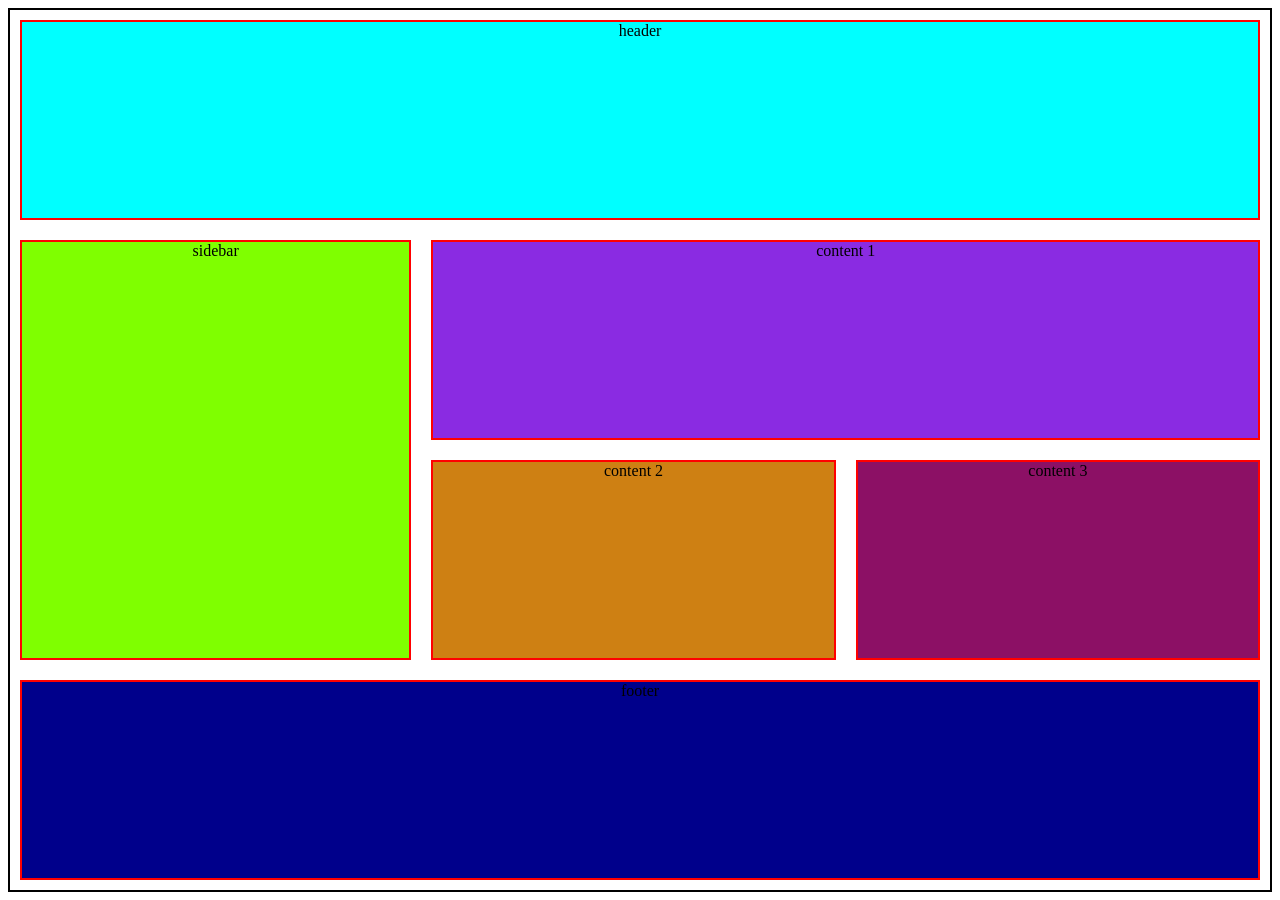
<file: lecture10/index.html>
<!DOCTYPE html>
<html lang="en">
<head>
    <meta charset="UTF-8">
    <meta name="viewport" content="width=device-width, initial-scale=1.0">
    <title>Document</title>
    <link rel="stylesheet" href="style.css">
</head>
<body>
    <div class="grid_demo">
        <div class="item1">header</div>
        <div class="item2">sidebar</div>
        <div class="item3">content 1</div>
        <div class="item4">content 2</div>
        <div class="item5">content 3</div>
        <div class="item6">footer</div>
    </div>
</body>
</html>
</file>
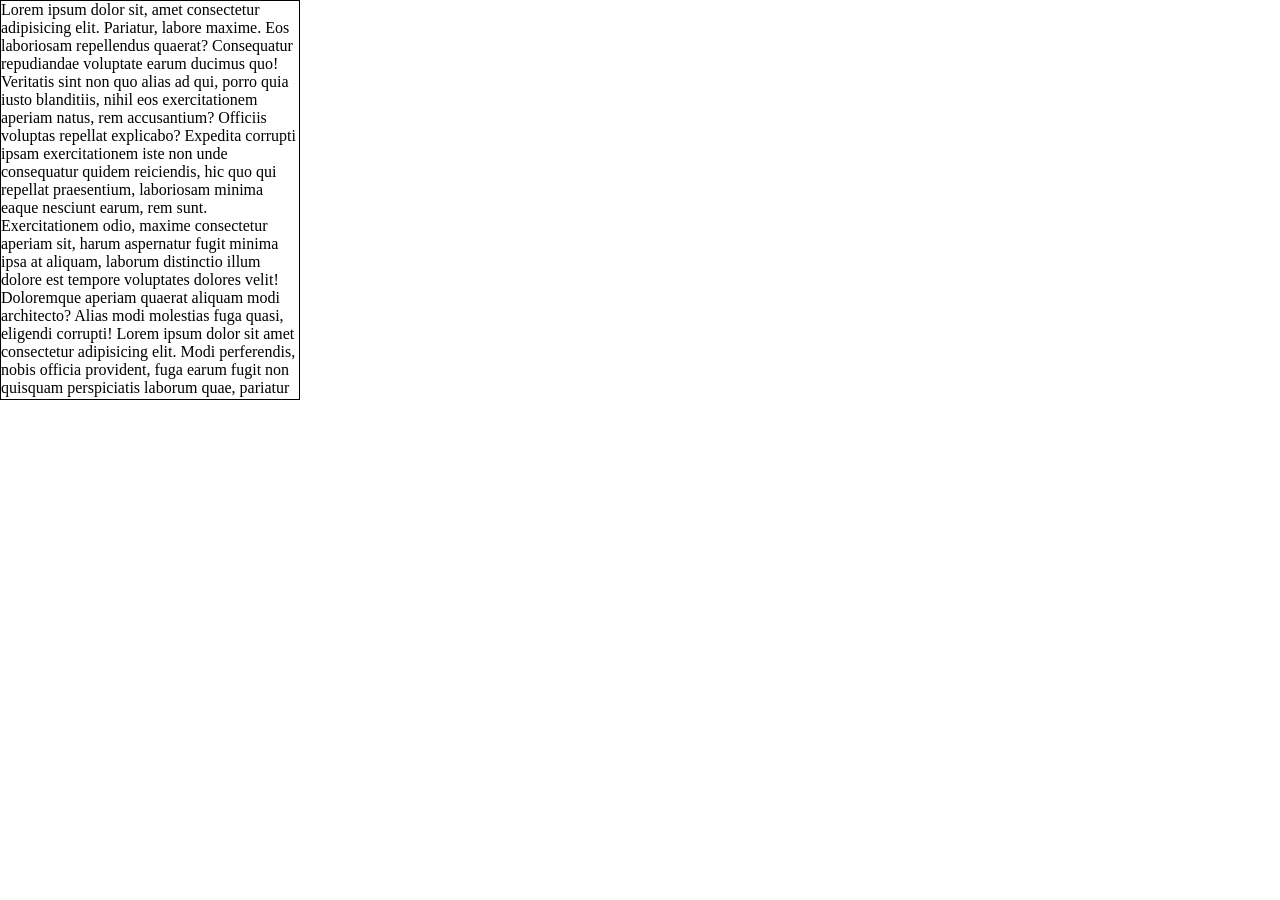
<file: lecture11/index.html>
<!DOCTYPE html>
<html lang="en">
<head>
    <meta charset="UTF-8">
    <meta name="viewport" content="width=device-width, initial-scale=1.0">
    <title>Document</title>
    <link rel="stylesheet" href="style.css">
</head>
<body>
    
    <!-- overflow property  -->

    <div class="overflow">
        Lorem ipsum dolor sit, amet consectetur adipisicing elit. Pariatur, labore maxime. Eos laboriosam repellendus quaerat? Consequatur repudiandae voluptate earum ducimus quo! Veritatis sint non quo alias ad qui, porro quia iusto blanditiis, nihil eos exercitationem aperiam natus, rem accusantium? Officiis voluptas repellat explicabo? Expedita corrupti ipsam exercitationem iste non unde consequatur quidem reiciendis, hic quo qui repellat praesentium, laboriosam minima eaque nesciunt earum, rem sunt. Exercitationem odio, maxime consectetur aperiam sit, harum aspernatur fugit minima ipsa at aliquam, laborum distinctio illum dolore est tempore voluptates dolores velit! Doloremque aperiam quaerat aliquam modi architecto? Alias modi molestias fuga quasi, eligendi corrupti!
        Lorem ipsum dolor sit amet consectetur adipisicing elit. Modi perferendis, nobis officia provident, fuga earum fugit non quisquam perspiciatis laborum quae, pariatur ut suscipit recusandae optio aliquam! Quod, quos error? Lorem ipsum dolor sit amet consectetur adipisicing elit. Labore aperiam atque, quos officiis ratione illum nulla sequi itaque vero fugit, enim, delectus beatae. Ab temporibus quos exercitationem doloremque repellendus! Quisquam.
    </div>

</body>
</html>
</file>
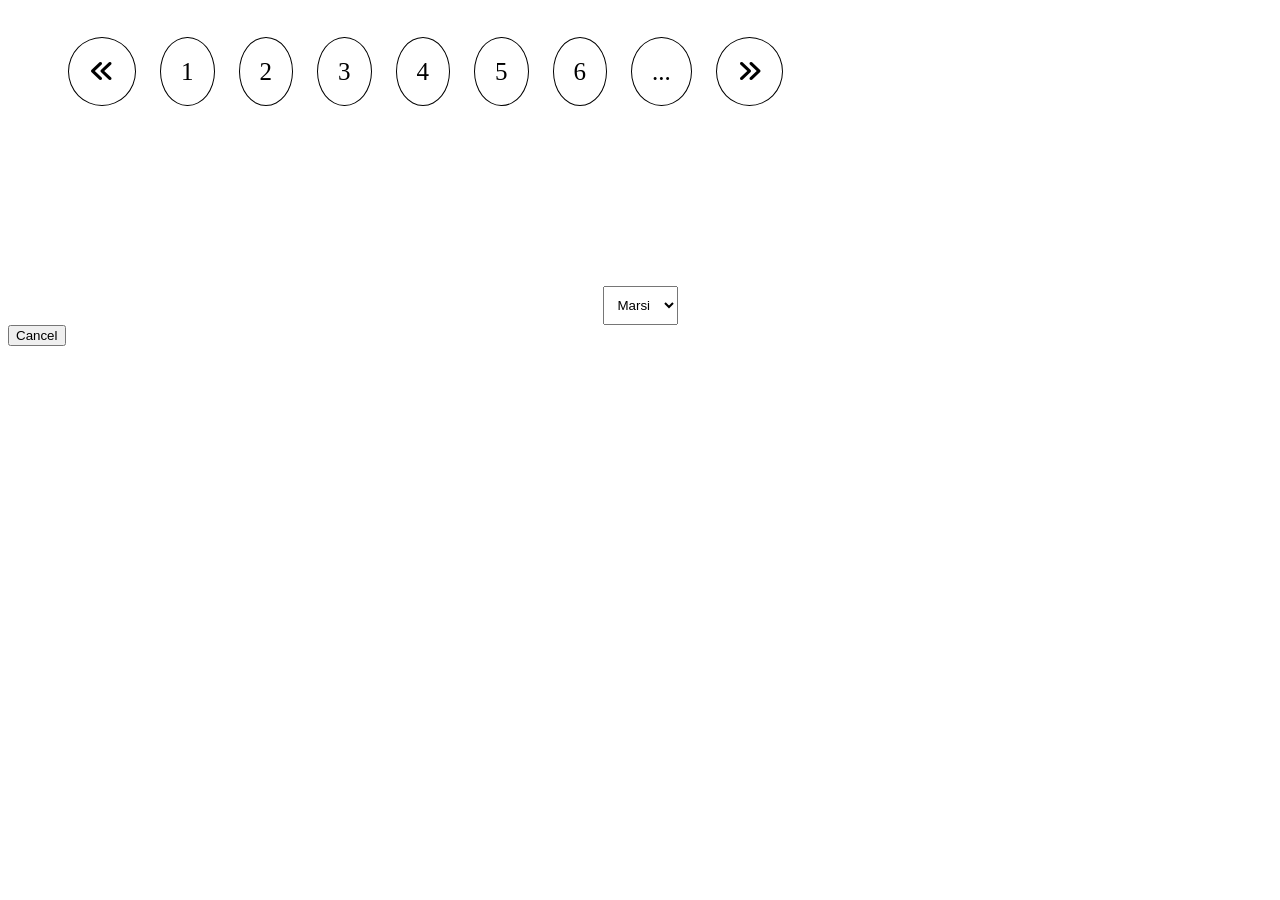
<file: lecture12/index.html>
<!DOCTYPE html>
<html lang="en">
<head>
    <meta charset="UTF-8">
    <meta name="viewport" content="width=device-width, initial-scale=1.0">
    <title>Document</title>
    <link rel="stylesheet" href="style.css">
    <link rel="stylesheet" href="https://cdnjs.cloudflare.com/ajax/libs/font-awesome/6.5.2/css/all.min.css" integrity="sha512-SnH5WK+bZxgPHs44uWIX+LLJAJ9/2PkPKZ5QiAj6Ta86w+fsb2TkcmfRyVX3pBnMFcV7oQPJkl9QevSCWr3W6A==" crossorigin="anonymous" referrerpolicy="no-referrer" />
</head>
<body>
    

   <!-- pagination  -->

  

   <div class="pagination">
      <a href=""><i class="fa-solid fa-angles-left"></i></a>
      <a href="">1</a>
      <a href="">2</a>
      <a href="">3</a>
      <a href="">4</a>
      <a href="">5</a>
      <a href="">6</a>
      <a href="">...</a>
      <a href=""><i class="fa-solid fa-angles-right"></i></a>
   </div>

   <!-- dropdown list  -->


   <select name="car" id="">
    <option value="">Marsi</option>
    <option value="">Swift</option>
    <option value="">Volvo</option>
    <option value="">Saab</option>
    <option value="">Opel</option>
    <option value="">Audi</option>
   </select>

   
   <button title="tooltip">Cancel</button>

</body>
</html>
</file>
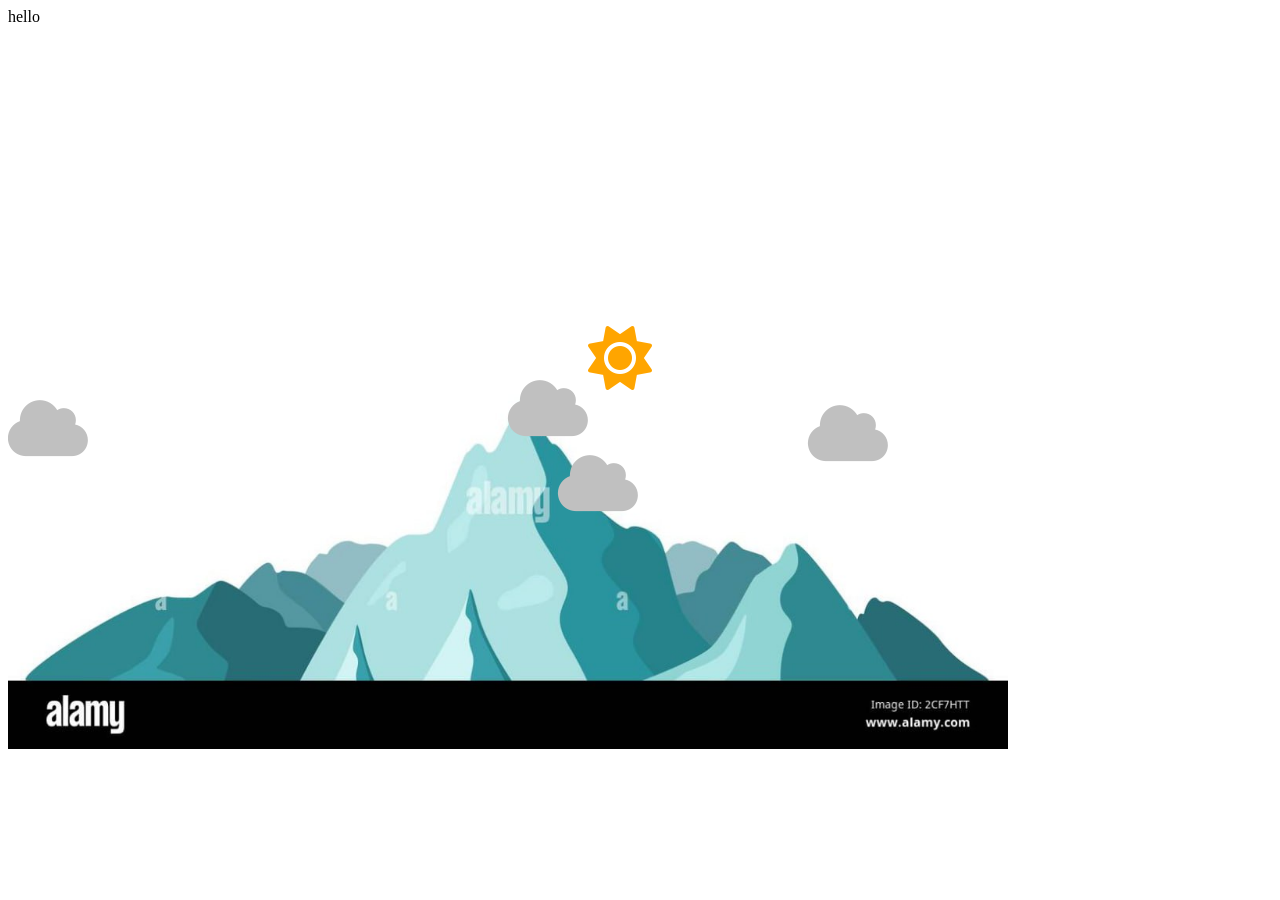
<file: lecture14/index.html>
<!DOCTYPE html>
<html lang="en">
<head>
    <meta charset="UTF-8">
    <meta name="viewport" content="width=device-width, initial-scale=1.0">
    <title>Document</title>
    <link rel="stylesheet" href="style.css">
    <link rel="stylesheet" href="https://cdnjs.cloudflare.com/ajax/libs/font-awesome/6.5.2/css/all.min.css" integrity="sha512-SnH5WK+bZxgPHs44uWIX+LLJAJ9/2PkPKZ5QiAj6Ta86w+fsb2TkcmfRyVX3pBnMFcV7oQPJkl9QevSCWr3W6A==" crossorigin="anonymous" referrerpolicy="no-referrer" />
</head>
<body>
    
    <div class="box">hello</div>

    <div class="animation">
        <div><img class="img1" src="./image/photo_6079868229074928199_y.jpg" alt=""></div>
        <div><i class="fa-solid fa-sun img2"></i></div>
        <div class="div">
            <i class="fa-solid fa-cloud img3" ></i>
            <i class="fa-solid fa-cloud img3"></i>
            <i class="fa-solid fa-cloud img3"></i>
            <i class="fa-solid fa-cloud img3"></i>
        </div>
    </div>

</body>
</html>
</file>
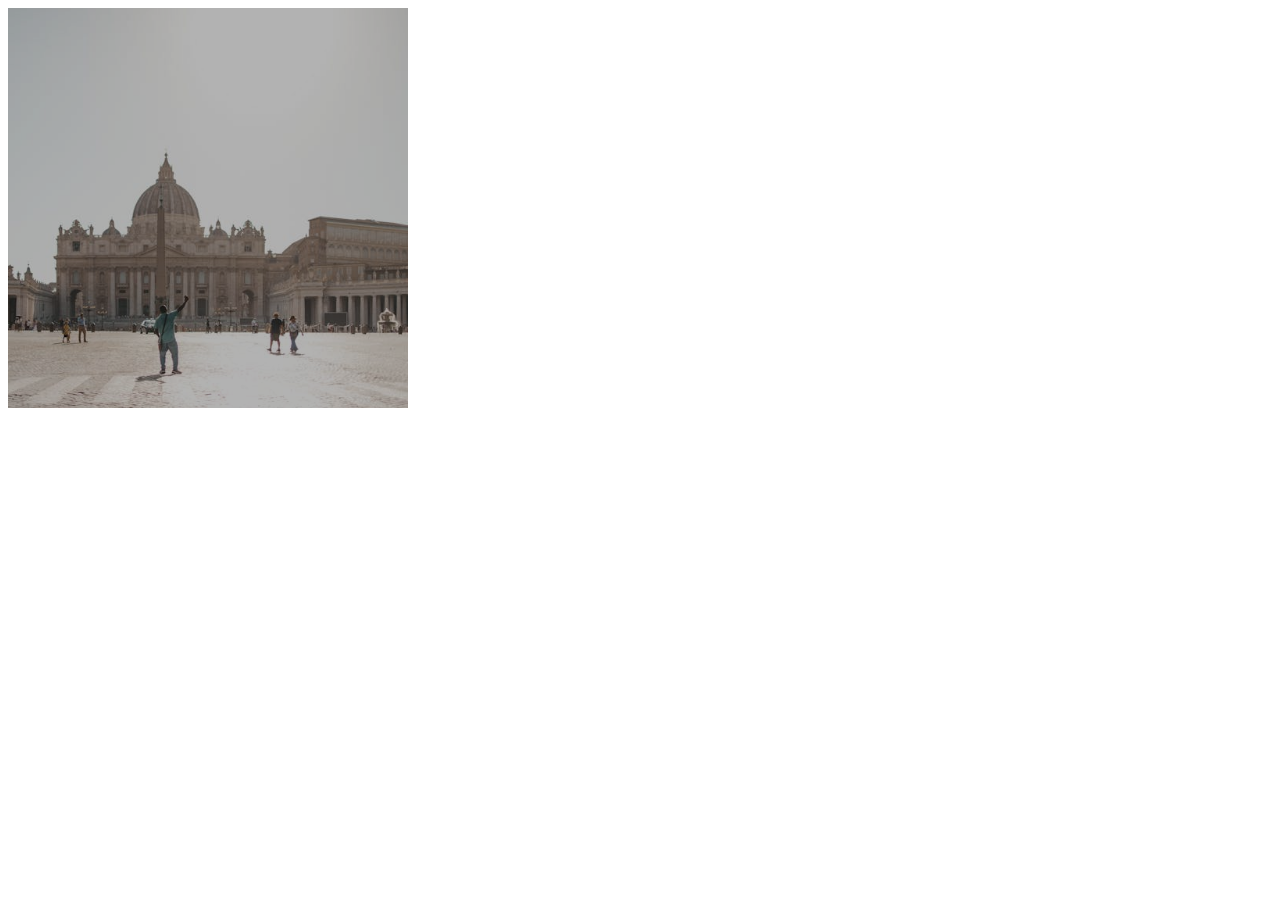
<file: lecture15/index.html>
<!DOCTYPE html>
<html lang="en">
<head>
    <meta charset="UTF-8">
    <meta name="viewport" content="width=device-width, initial-scale=1.0">
    <title>Document</title>
    <link rel="stylesheet" href="style.css">
</head>
<body>
    
    <!-- object-fit  -->

    <!-- <div class="object-fit">
        <img src="./images/pexels-thanh-luu.jpg" alt="" height="500px" width="500px">
    </div> -->

    <!-- Overlay property  -->

    <div class="overlay-section">
        <img class="img1" src="./images/pexels-hellojoshwithers.jpg" alt="" height="400px" width="400px">
        <div class="overlay"></div>
        <div class="overlay_text">
            <p>Lorem ipsum dolor sit amet consectetur adipisicing elit. Voluptatibus, nam quibusdam odio id ullam autem ipsum impedit iste doloremque aut. Lorem ipsum, dolor sit amet consectetur adipisicing elit. Commodi repudiandae veritatis laboriosam corrupti velit reprehenderit illum dolorem doloremque ab asperiores iusto, esse laudantium ex incidunt. Lorem ipsum dolor sit amet.</p>
        </div>
    </div>

</body>
</html>
</file>
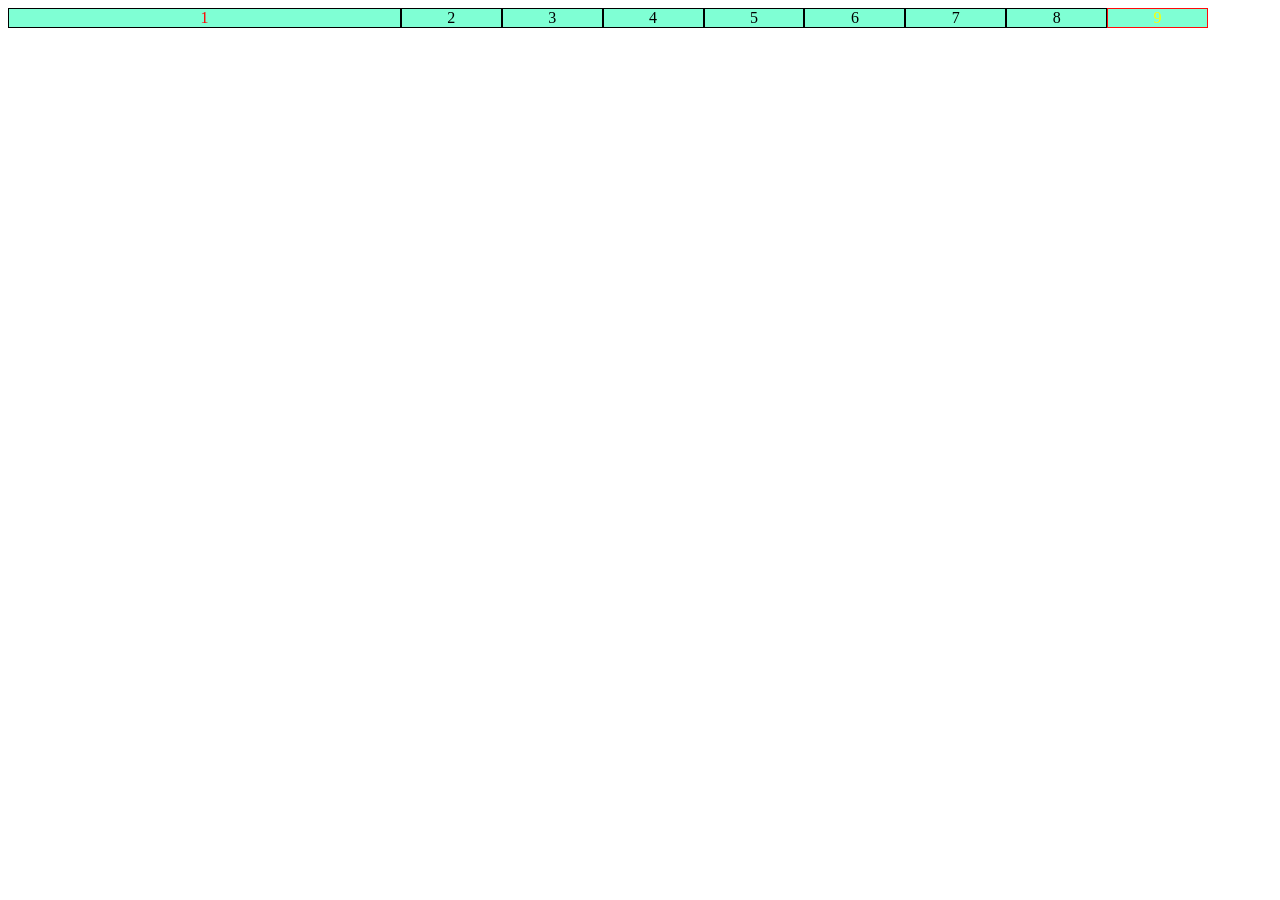
<file: lecture16/index.html>
<!DOCTYPE html>
<html lang="en">
<head>
    <meta charset="UTF-8">
    <meta name="viewport" content="width=device-width, initial-scale=1.0">
    <title>Document</title>
    <link rel="stylesheet" href="style.css">
</head>
<body>
    
    <div class="maindiv">
        <div class="first">1</div>
        <div>2</div>
        <div>3</div>
        <div>4</div>
        <div>5</div>
        <div>6</div>
        <div>7</div>
        <div>8</div>
        <div>9</div>
    </div>

</body>
</html>
</file>
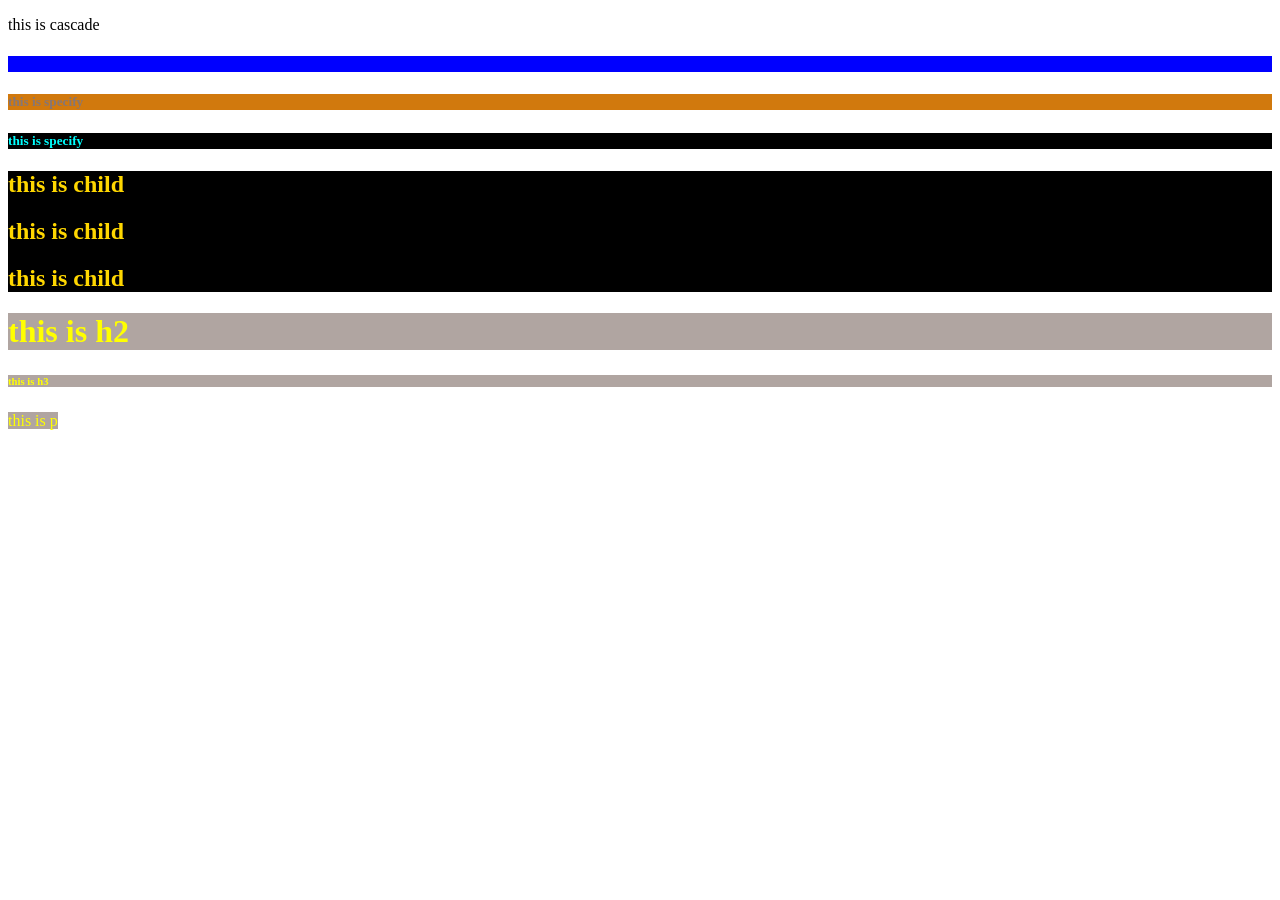
<file: lecture2/index.html>
<!DOCTYPE html>
<html lang="en">
<head>
    <meta charset="UTF-8">
    <meta name="viewport" content="width=device-width, initial-scale=1.0">
    <title>Document</title>
    <link rel="stylesheet" href="style.css">
</head>
<body>
    
    <!-- cascade -->

    <p>this is cascade</p>

    <!-- specify -->
     <!-- 1. inline style -->
     <!-- 2. id  -->
     <!-- 3. class -->
     <!-- 4. element name -->


     <h5 style="color: blue;">this is specify</h5>
     <h5  id="specify_id" >this is specify</h5> 
     <h5 class="specify_class">this is specify</h5>

     <!-- inheritance -->

     <div class="parent">
        <h2>this is child</h2>
        <h2>this is child</h2>
        <h2>this is child</h2>
     </div>

    <!-- group selector  -->
     <h1>this is h2</h1>
     <h6>this is h3</h6>
     <span>this is p</span>

</body>
</html>
</file>
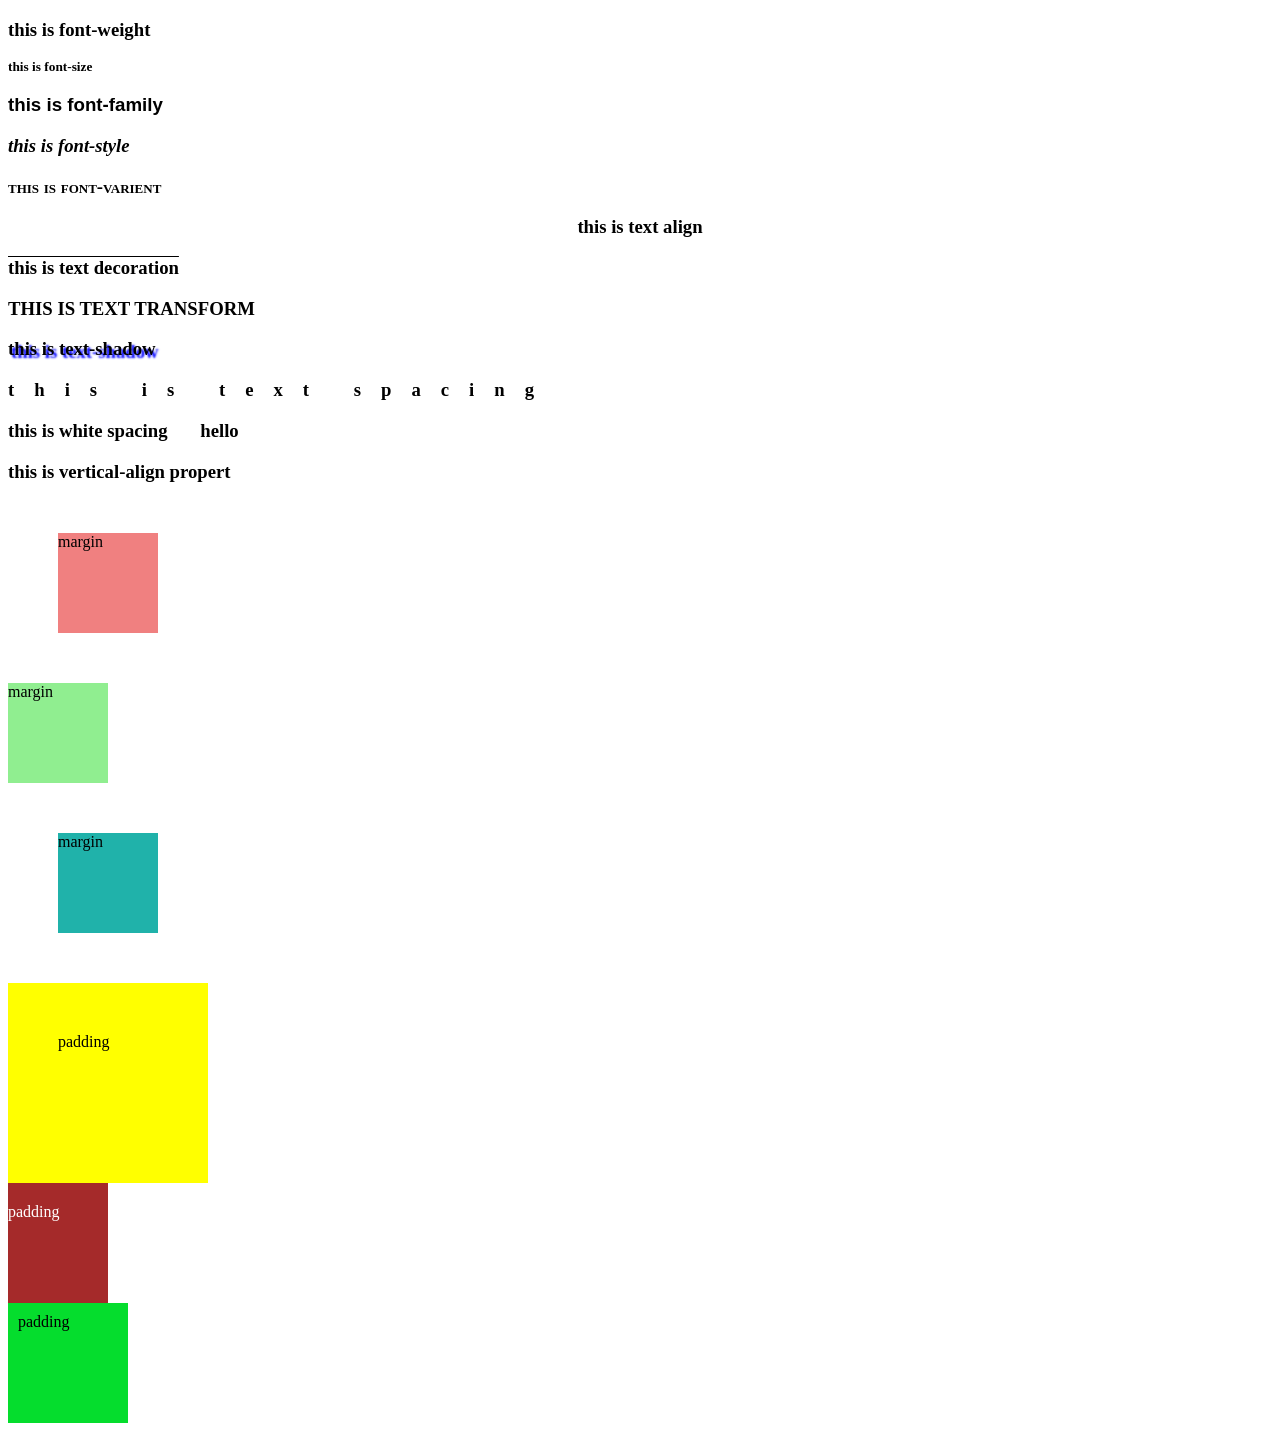
<file: lecture4/index.html>
<!DOCTYPE html>
<html lang="en">
<head>
    <meta charset="UTF-8">
    <meta name="viewport" content="width=device-width, initial-scale=1.0">
    <title>Document</title>
    <link rel="stylesheet" href="style.css">
</head>
<body>


     <!-- font - proprty -->
    
    <!-- font-weight  -->

    <h3 class="font-weight">this is font-weight</h3>

    <!-- font-size  -->

    <h3 class="font-size">this is font-size</h3>

    <!-- font-family  -->

    <h3 class="font-family">this is font-family</h3>

    <!-- font-style  -->

    <h3 class="font-style">this is font-style</h3>

    <!-- font-varient  -->

    <h3 class="font-varient">this is font-varient</h3>


    <!-- text-property  -->

    <!-- text-align  -->

    <h3 class="text-align">this is text align</h3>

    <!-- text-decoration  -->

    <h3 class="text-decoration">this is text decoration</h3>

    <!-- text-transoform  -->

    <h3 class="text-transform">this is text transform</h3>

    <!-- text-shadow  -->

    <h3 class="text-shadow">this is text-shadow</h3>

    <!-- text-spacing  -->

    <h3 class="text-spacing">this is text spacing</h3>

    <!-- white-spacing  -->

    <h3 class="white-spac">this is white spacing       hello</h3>

    <!-- vertical-align -->

    <h3 class="ver-align">this is vertical-align propert</h3>


    <!-- margin  -->

    <div class="margin1">margin</div>
    <div class="margin2">margin</div>
    <div class="margin3">margin</div>

    <!-- padding  -->

    <div class="padding1">padding</div>
    <div class="padding2">padding</div>
    <div class="padding3">padding</div>


</body>
</html>
</file>
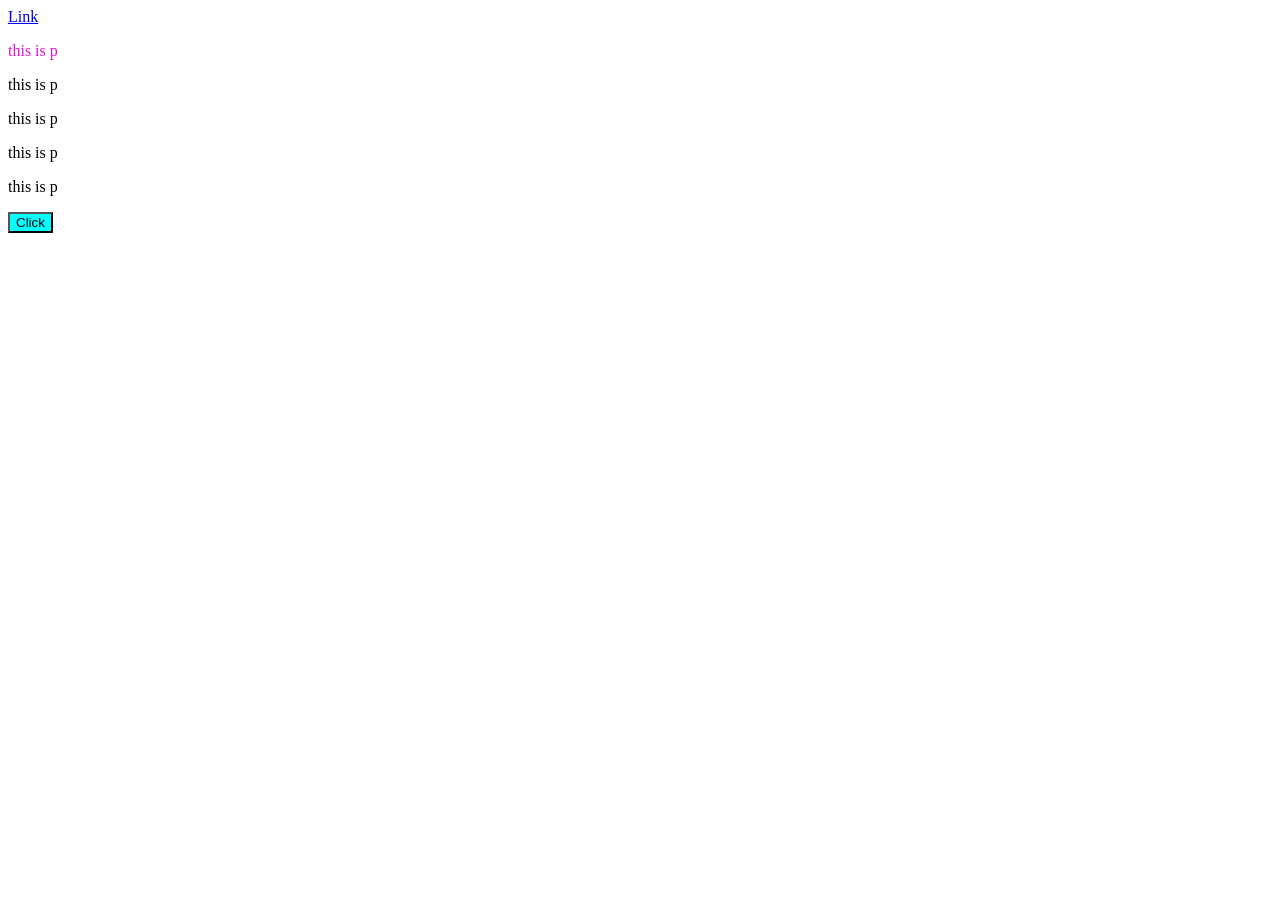
<file: lecture5/index.html>
<!DOCTYPE html>
<html lang="en">
<head>
    <meta charset="UTF-8">
    <meta name="viewport" content="width=device-width, initial-scale=1.0">
    <title>Document</title>
    <link rel="stylesheet" href="style.css">
</head>
<body>
    

     <!-- psudo class -->

     <a href="#" class="link">Link</a>

     <div class="parent">
        <p>this is p</p>
        <p>this is p</p>
        <p>this is p</p>
        <p>this is p</p>
        <p>this is p</p>
     </div>

     <button class="btn">Click</button>

</body>
</html>
</file>
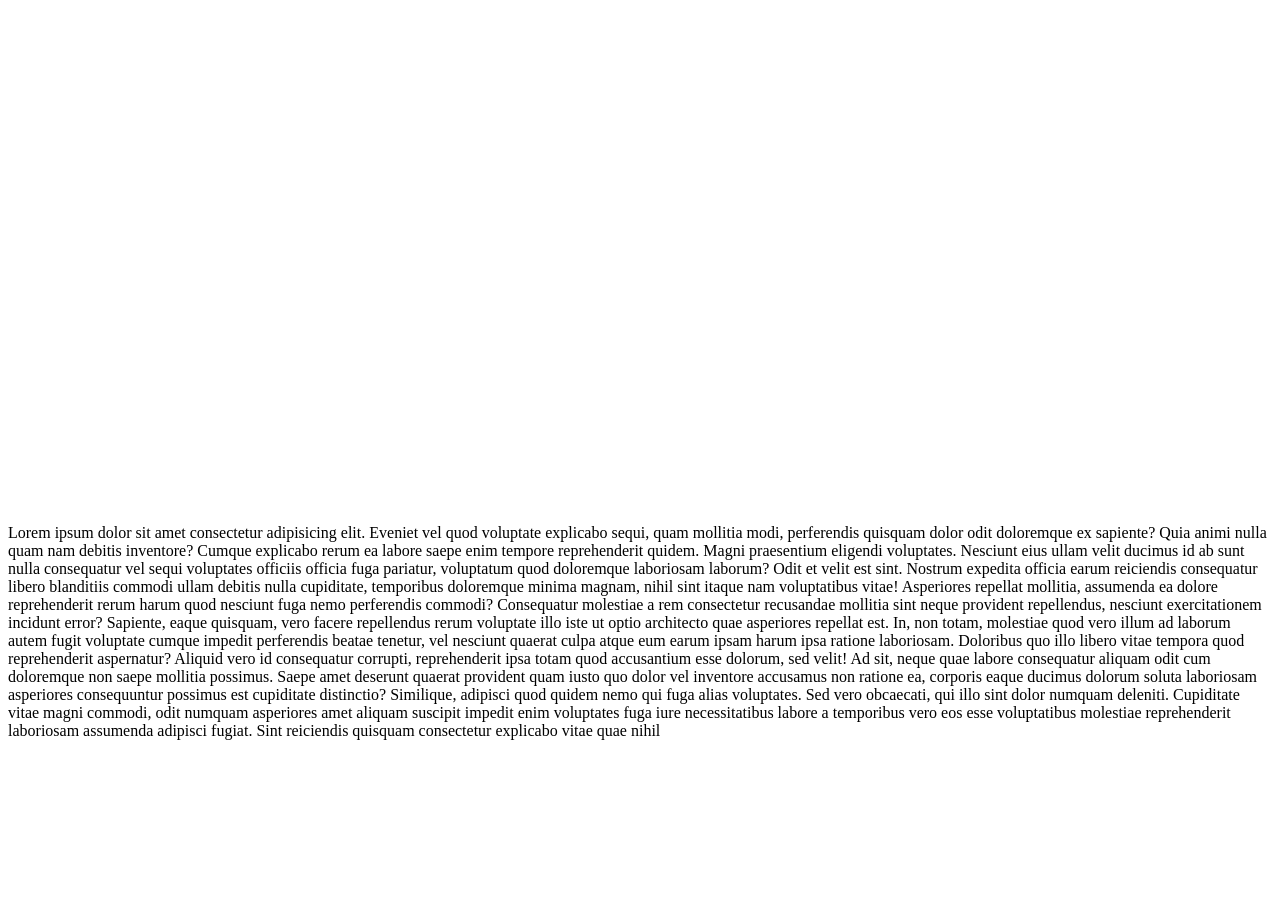
<file: lecture6/index.html>
<!DOCTYPE html>
<html lang="en">
<head>
    <meta charset="UTF-8">
    <meta name="viewport" content="width=device-width, initial-scale=1.0">
    <title>Document</title>
    <link rel="stylesheet" href="style.css">
</head>
<body>
    
    <!-- psudo element  -->
     

    <!-- first letter  -->

    <!-- <p class="elem_latter">Lorem ipsum dolor sit amet consectetur adipisicing elit. Aspernatur optio voluptatem, reprehenderit excepturi magnam obcaecati quibusdam ipsa ratione eligendi ab. Lorem ipsum dolor sit, amet consectetur adipisicing elit. Et, veniam!</p> -->


    <!-- first line  -->

    <!-- <p class="elem_line">Lorem ipsum dolor sit amet consectetur adipisicing elit. Aspernatur optio voluptatem, reprehenderit excepturi magnam obcaecati quibusdam ipsa ratione eligendi ab. Lorem ipsum dolor sit, amet consectetur adipisicing elit. Et, veniam!</p> -->

    <!-- selection  -->

    <!-- <p class="selction">Lorem ipsum dolor sit amet consectetur adipisicing elit. Dicta ratione, expedita debitis aliquam animi quo adipisci veritatis tenetur. Aliquid tempora eius cupiditate voluptas, provident beatae maxime, voluptate temporibus pariatur nisi nesciunt, similique unde numquam fugiat quas perferendis asperiores eum laudantium voluptatibus? Officia deleniti, nemo possimus rerum officiis autem architecto nesciunt optio fugit tempore qui fuga provident id, quis reprehenderit voluptate unde natus. Debitis similique pariatur repellendus, quos omnis rem laborum iste eius quis ipsam, nihil voluptatibus fuga soluta sed cumque fugit? Hic veniam nihil eum ullam doloribus earum quas aut itaque labore. Quaerat maxime a labore. Beatae facilis dignissimos perspiciatis?</p> -->

    <!-- before and after  -->

    <!-- <p class="para">This is paragraph</p> -->



    <!-- background property  -->

    <div class="bg_prop">
        
    </div>

    <p>Lorem ipsum dolor sit amet consectetur adipisicing elit. Eveniet vel quod voluptate explicabo sequi, quam mollitia modi, perferendis quisquam dolor odit doloremque ex sapiente? Quia animi nulla quam nam debitis inventore? Cumque explicabo rerum ea labore saepe enim tempore reprehenderit quidem. Magni praesentium eligendi voluptates. Nesciunt eius ullam velit ducimus id ab sunt nulla consequatur vel sequi voluptates officiis officia fuga pariatur, voluptatum quod doloremque laboriosam laborum? Odit et velit est sint. Nostrum expedita officia earum reiciendis consequatur libero blanditiis commodi ullam debitis nulla cupiditate, temporibus doloremque minima magnam, nihil sint itaque nam voluptatibus vitae! Asperiores repellat mollitia, assumenda ea dolore reprehenderit rerum harum quod nesciunt fuga nemo perferendis commodi? Consequatur molestiae a rem consectetur recusandae mollitia sint neque provident repellendus, nesciunt exercitationem incidunt error? Sapiente, eaque quisquam, vero facere repellendus rerum voluptate illo iste ut optio architecto quae asperiores repellat est. In, non totam, molestiae quod vero illum ad laborum autem fugit voluptate cumque impedit perferendis beatae tenetur, vel nesciunt quaerat culpa atque eum earum ipsam harum ipsa ratione laboriosam. Doloribus quo illo libero vitae tempora quod reprehenderit aspernatur? Aliquid vero id consequatur corrupti, reprehenderit ipsa totam quod accusantium esse dolorum, sed velit! Ad sit, neque quae labore consequatur aliquam odit cum doloremque non saepe mollitia possimus. Saepe amet deserunt quaerat provident quam iusto quo dolor vel inventore accusamus non ratione ea, corporis eaque ducimus dolorum soluta laboriosam asperiores consequuntur possimus est cupiditate distinctio? Similique, adipisci quod quidem nemo qui fuga alias voluptates. Sed vero obcaecati, qui illo sint dolor numquam deleniti. Cupiditate vitae magni commodi, odit numquam asperiores amet aliquam suscipit impedit enim voluptates fuga iure necessitatibus labore a temporibus vero eos esse voluptatibus molestiae reprehenderit laboriosam assumenda adipisci fugiat. Sint reiciendis quisquam consectetur explicabo vitae quae nihil
</file>
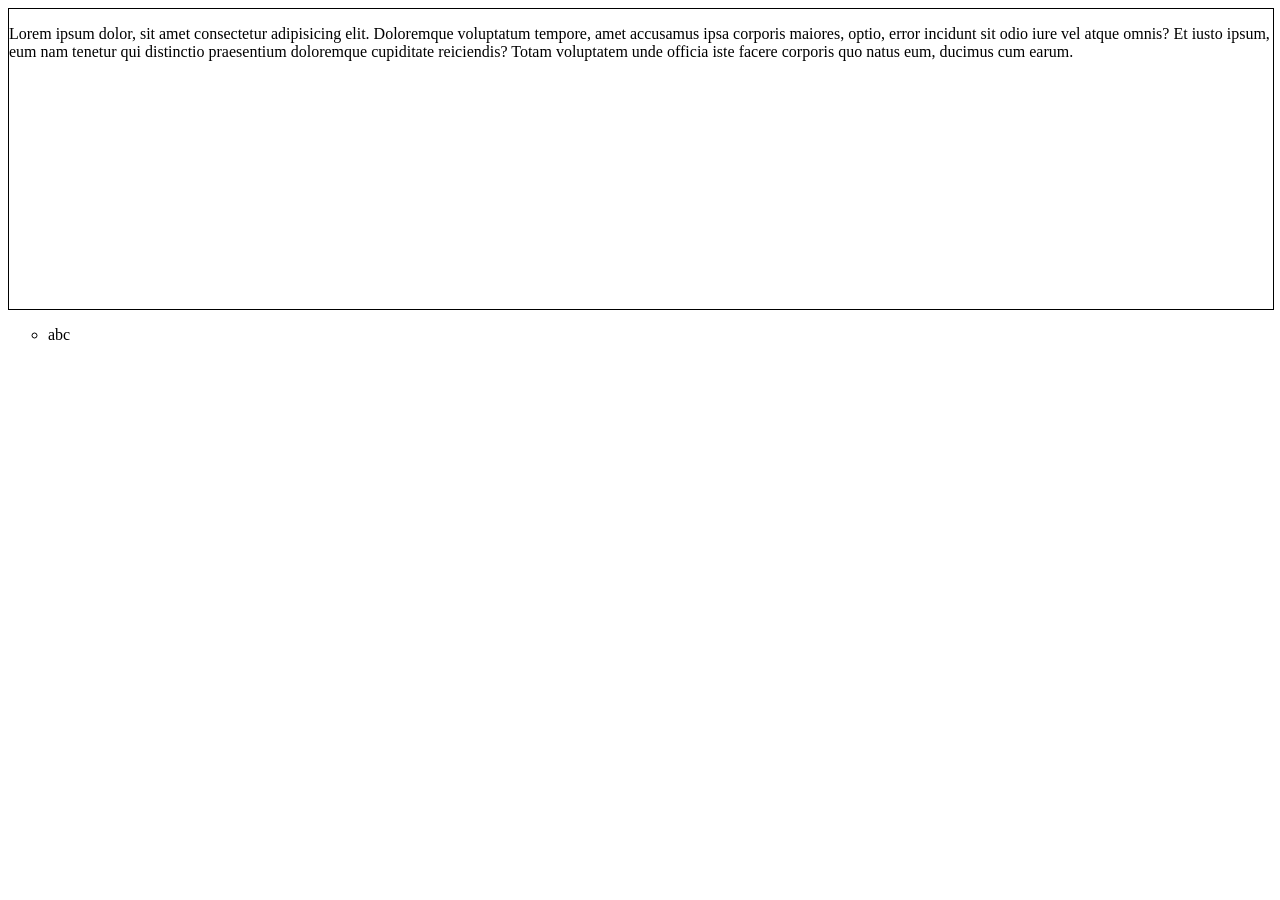
<file: lecture7/index.html>
<!DOCTYPE html>
<html lang="en">
<head>
    <meta charset="UTF-8">
    <meta name="viewport" content="width=device-width, initial-scale=1.0">
    <title>Document</title>
    <link rel="stylesheet" href="style.css">
</head>
<body>
    
    <!-- box-shadow  -->

    <!-- <div class="box-shadow">
        <p>Lorem ipsum dolor sit amet consectetur, adipisicing elit. Itaque, aliquid enim? Consequuntur natus, necessitatibus facere eius nostrum ea incidunt, asperiores numquam nesciunt quibusdam, minus veniam perferendis ut eaque quo quasi reprehenderit veritatis voluptatem nihil dolorem libero cumque delectus illo ab? Voluptas rem maiores similique sed expedita culpa obcaecati molestiae minus pariatur ipsa, ut earum quidem aliquam, rerum perspiciatis fugit? Omnis ducimus perspiciatis et cum voluptatibus, quasi labore harum, quis sint pariatur beatae quo. Expedita illum, rem exercitationem reprehenderit culpa, error itaque consequuntur voluptatem, sed voluptatum saepe ducimus? Nostrum, rerum! Obcaecati molestias natus, quisquam minus fugiat assumenda ipsam libero quia pariatur!</p>
    </div> -->

    <div class="width">
        <p>Lorem ipsum dolor, sit amet consectetur adipisicing elit. Doloremque voluptatum tempore, amet accusamus ipsa corporis maiores, optio, error incidunt sit odio iure vel atque omnis? Et iusto ipsum, eum nam tenetur qui distinctio praesentium doloremque cupiditate reiciendis? Totam voluptatem unde officia iste facere corporis quo natus eum, ducimus cum earum.</p>
    </div>

    <!-- list-style-type  -->

    <ol class="list">
        <li>abc</li>
    </ol>

</body>
</html>
</file>
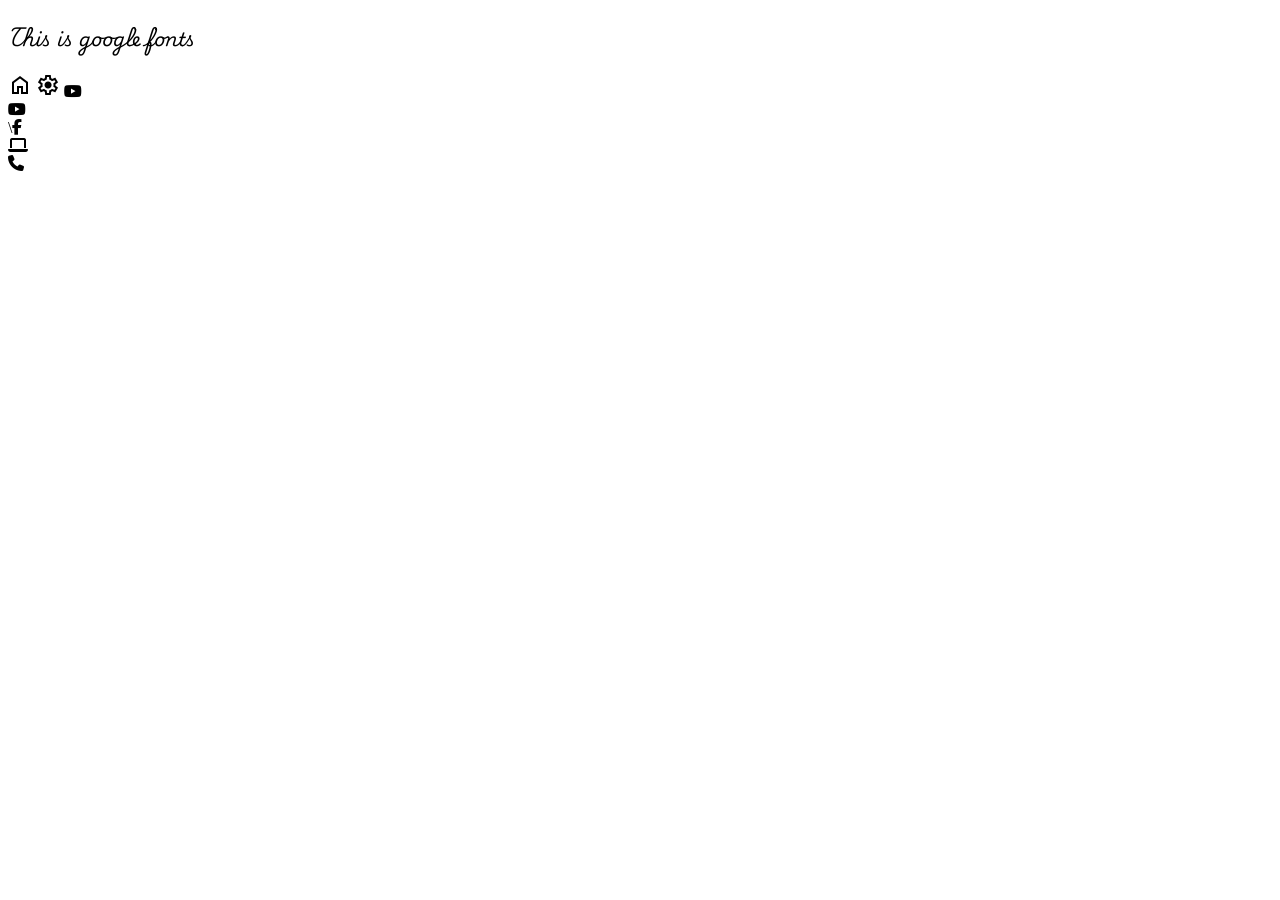
<file: lecture8/index.html>
<!DOCTYPE html>
<html lang="en">
<head>
    <meta charset="UTF-8">
    <meta name="viewport" content="width=device-width, initial-scale=1.0">
    <title>Document</title>
    <link rel="stylesheet" href="style.css">

    <!-- google fonts -->
    <link rel="preconnect" href="https://fonts.googleapis.com">
<link rel="preconnect" href="https://fonts.gstatic.com" crossorigin>
<link href="https://fonts.googleapis.com/css2?family=Playwrite+MX:wght@100..400&display=swap" rel="stylesheet">

 <!-- google icon -->
 <link rel="stylesheet" href="https://fonts.googleapis.com/css2?family=Material+Symbols+Outlined:opsz,wght,FILL,GRAD@20..48,100..700,0..1,-50..200" />
 <link rel="stylesheet" href="https://fonts.googleapis.com/css2?family=Material+Symbols+Outlined:opsz,wght,FILL,GRAD@20..48,100..700,0..1,-50..200" />


  <!-- font awsome -->
  <link rel="stylesheet" href="https://cdnjs.cloudflare.com/ajax/libs/font-awesome/6.5.2/css/all.min.css" integrity="sha512-SnH5WK+bZxgPHs44uWIX+LLJAJ9/2PkPKZ5QiAj6Ta86w+fsb2TkcmfRyVX3pBnMFcV7oQPJkl9QevSCWr3W6A==" crossorigin="anonymous" referrerpolicy="no-referrer" />

</head>
<body>
    
    <!-- google fonts -->

    <h3 class="goole_fonts">This is google fonts</h3>

    <span class="material-symbols-outlined">
        home
        </span>

        <span class="material-symbols-outlined">
            settings
            </span>


    <!-- font awsome  -->
    <i class="fa-brands fa-youtube"></i>   <br>
    <i class="fa-brands fa-youtube"></i>   <br>
    \<i class="fa-brands fa-facebook-f"></i>   <br>
    <i class="fa-solid fa-laptop"></i>    <br>
    <i class="fa-solid fa-phone"></i>   
   
</body>
</html>
</file>
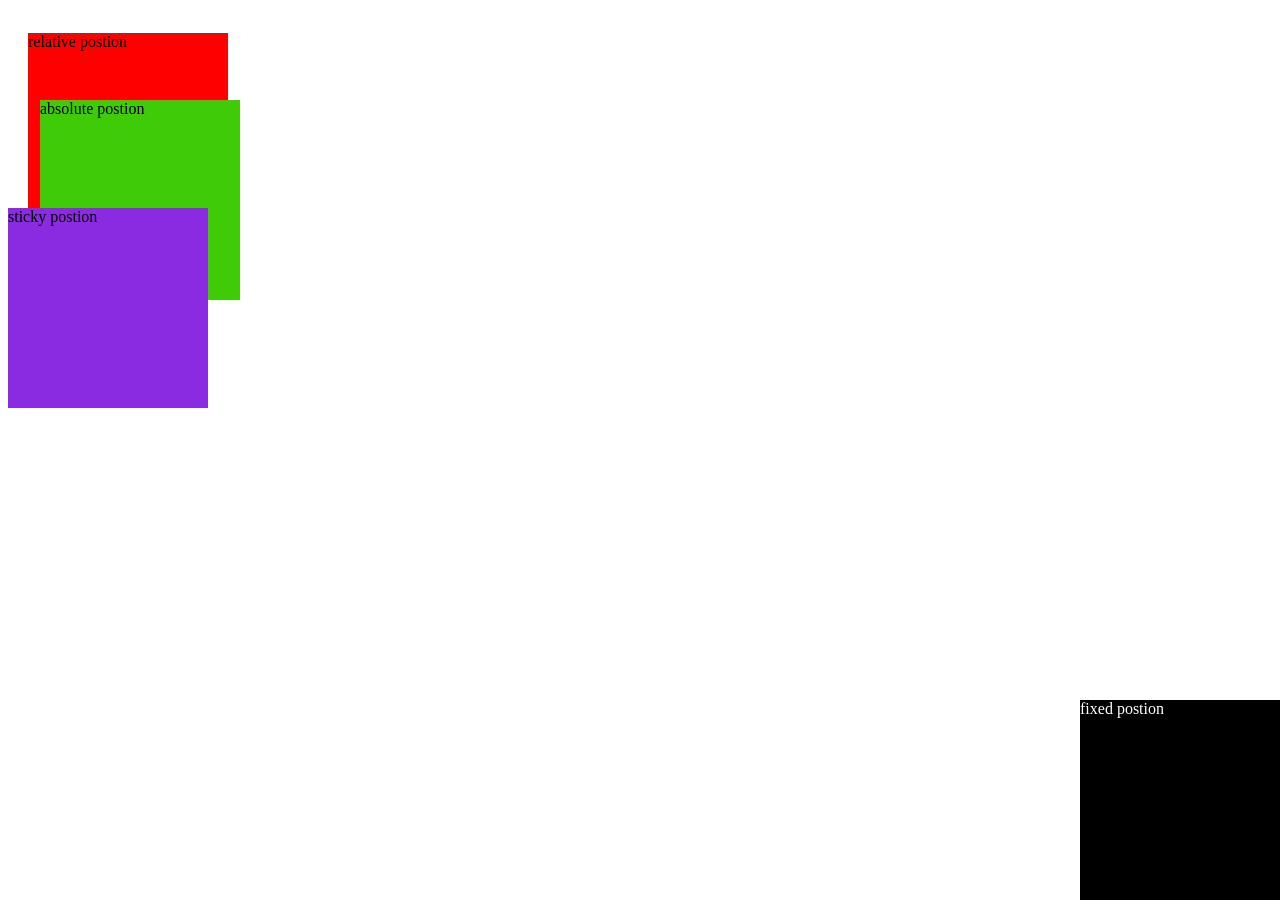
<file: lecture9/index.html>
<!DOCTYPE html>
<html lang="en">
<head>
    <meta charset="UTF-8">
    <meta name="viewport" content="width=device-width, initial-scale=1.0">
    <title>Document</title>
    <link rel="stylesheet" href="style.css">
</head>
<body>
    
    <!-- position  -->

    <!-- relative postion  -->

    <div class="relative">relative postion</div>

    <!-- absolute postion  -->

    <div class="absolute">absolute postion</div>

    <!-- sticky postion  -->

    <div class="sticky">sticky postion</div>

    <!-- fixed postion  -->

    <div class="fixed"> fixed postion</div>



</body>
</html>
</file>
<file: lecture10/style.css>
.grid_demo{
    border: 2px solid black;
    padding: 10px;
    display: grid;
    grid-template-columns: auto auto auto;
    grid-template-rows: 200px 200px 200px 200px;
    gap: 20px;
}

.grid_demo div{
    border: 2px solid red;
    text-align: center;
}

.item1{
    grid-column: 1/4;
    background-color: aqua;
}

.item2{
    grid-row: 2/4;
    background-color: chartreuse;
}

.item3{
    grid-column: 2/4;
    background-color: blueviolet;
}

.item4{
    background-color: rgb(206, 128, 19);
}

.item5{
    background-color: rgb(140, 16, 101);
}

.item6{
    grid-column: 1/4;
    background-color: darkblue;
}
</file>
<file: lecture11/style.css>
*{
    margin: 0px;
    padding: 0px;
    box-sizing: border-box;
    /* box-sizing: content-box; */
}

.overflow{
    border: 1px solid black;
    width: 300px;
    height: 400px;
    overflow: visible;
    overflow: hidden;
    overflow: scroll;
    overflow: auto;

    overflow-x: hidden;
    overflow-y: scroll;
}
</file>
<file: lecture12/style.css>
.pagination{
    display: inline-block;
    margin-top: 50px;
    margin-left: 50px;
    margin-bottom: 200px;
}

.pagination a{
    font-size: 25px;
    color: black;
    background-color: white;
    border: 1px solid black;
    border-radius: 50%;
    padding: 20px;
    text-decoration: none;
    cursor: pointer;
    margin: 10px;
}

.pagination a:hover{
    color: white;
    background-color: orangered;
}


select{

    display: block;
    margin: auto;
    padding: 10px;
}

option{
    padding: 10px;
    border: 1px solid yellow;
    color: red;
    background-color: black;
    color: antiquewhite;
    font-size: larger;
}

option:hover{
   color: black;
   background-color: wheat;
}
</file>
<file: lecture14/style.css>
/* The animation shorthand CSS property applies an animation between styles. It is a shorthand for animation-name, animation-duration, animation-timing-function, animation-delay, animation-iteration-count, animation-direction, animation-fill-mode, animation-play-state, and animation-timeline. */


/* LongHand Properties */

/*
border-width:2px
border-style:solid;
border-color:black;
*/

.box{
    /* height: 200px;
    width: 200px;
    border-style:solid;
    border-width:5px;
    border-color:black; */
    /* border:10px dotted green; */
}

/* Animation-Properties */

/*
 Animation-name
 Animation-direction
 Animation-duration
 Animation-delay
 Animation-iteration-count
 Animation-play-state
 Animation-@keyframes
 Animation-timing-functions
 Animation-fillmode
*/

.box{
    /* animation-name: running;
    animation-duration: 10s; */
    /* animation-iteration-count: infinite; */
    /* animation-timing-function: linear; */
    /* animation-direction: reverse; */
    /* animation-play-state:running; */
    /* animation-fill-mode: backwards; */
}
/* 
@keyframes running{
    from{
        transform: translate(0px);
    }
    to{
        transform: translate(1200px);
    }
} */

/* @keyframes running{
    0%{
        transform: rotate(0deg);
    }
    25%{
        transform: rotate(180deg);
    }
    50%{
        transform: translate(0px);
    }
    75%{
        transform: translate(900px);
    }
    100%{
        transform: scale(2);
    }
} */

/* h1{
    font-size: 60px;
    text-align: center;
} */


.animation{
    height: 500px;
    width: 1000px;
    position: relative;
    top: 300px;
    overflow: hidden;
}

.img1{
    height: auto;
    position: absolute;
    width: 100%;
    z-index: 1;
}

.img2{
    height: 100px;
    /* overflow: hidden; */
    width: 100px;
    position: absolute;
    left: 58%;
    top: 0%;
    z-index: 2;
    font-size: 4rem;
    color: orange;
    animation-name: sun;
    animation-duration: 2s;
    animation-iteration-count: 2;
    animation-timing-function: linear;
    animation-direction: reverse;
    overflow: m   v ;
}

@keyframes sun{
    from{
        transform: translateY(0px)
    }
    to{
        transform: translateY(300px);
    }
}

.img3{
    height: 100px;
    width: 100px;
    position: absolute;
    top: 14%;
    z-index: 2;
    animation-name: cloud;
    animation-timing-function: linear;
    animation-delay: 0s;
    animation-duration: 10s;
    animation-iteration-count: infinite;
    color: silver;
    font-size: 4rem;
}

i:nth-last-child(2){
    color: silver;
    top: 15%;
    left: 80%;
    animation-direction: alternate-reverse;
}

i:nth-last-child(4){
    color: silver;
    top: 25%;
    left: 55%;
    animation-direction: alternate;
}

i:nth-last-child(3){
    color: silver;
    top: 10%;
    left: 50%;
    animation-direction: normal;
}

@keyframes cloud{
    from{
        transform: translateX(0px);
    }
    to{
        transform: translateX(1200px);
    }
}
</file>
<file: lecture15/style.css>
.object-fit img{
    height: 500px;
    width: 500px;
    /* object-fit: contain; */
    /* object-fit: cover; */
    /* object-fit: fill; */
    /* object-fit: scale-down; */
    /* object-position: bottom; */
}

.overlay-section{
    height: 400px;
    width: 400px;
    overflow: hidden;
    position: relative;
}

.overlay-section .img1{
    object-position: right;
    object-fit: cover;
    position: absolute;
}

.overlay-section:hover .img1{
    filter: blur(5px);
}

.overlay{
    height: 100%;
    width: 100%;
    position: absolute;
    background-color: rgba(0, 0, 0, .3);
}

.overlay-section:hover .overlay_text{
    position: absolute;
    display: flex;
    align-items: center;
    height: 100%;
    color: white;
    font-weight: bold;
    font-family: Futura PT;
}
</file>
<file: lecture16/style.css>
.maindiv{
    max-width: 1200px;
    display: flex;
    background-color: aquamarine;
}

.maindiv div{
    flex-grow: 1 ;
    /* flex-basis: 150px; */    
    /* flex-shrink: 1;   */
    border: 1px solid black;
    text-align: center;
}

.maindiv div:first-child{
    color: red;
    flex-basis: 300px;  
}

.maindiv div:last-child{
    color: yellow;
    border: 1px solid rgb(255, 8, 8);
    flex-shrink: 5;
}
</file>
<file: lecture2/style.css>
/* cascade  */

/* p{
    color: green;
    background-color: aqua;
    color: blue;
} */

 /* specify */

#specify_id{
    color: rgb(133, 118, 118);
    background-color: rgb(209, 121, 13);
}

.specify_class{
    color: aqua;
    background-color: black;
}

h5{
    color: red;
    background-color: blue;
}

/* inheritance  */

.parent{
    color: gold;
    background-color: black;
}

h1, h6, span {
    color: yellow;
    background-color: rgb(176, 165, 161);
}
</file>
<file: lecture4/style.css>
.font-weight{
    font-weight: 700;
}

.font-size{
    font-size: smaller;
}

.font-family{
    font-family: Impact, Haettenschweiler, 'Arial Narrow Bold', sans-serif;
}

.font-style{
    font-style: italic;
}

.font-varient{
    font-variant: small-caps;
}

.text-align{
    text-align: center;
}

.text-decoration{
    text-decoration: overline;
    /* text-decoration: none; */
}

.text-transform{
    text-transform: uppercase;
}

.text-shadow{
    text-shadow: 3px 3px 2px blue;
}

.text-spacing{
    letter-spacing: 20px;
}

.white-spac{
    white-space: pre;
}

.ver-align{
    vertical-align: sub;
}

.margin1{
    height: 100px;
    width: 100px;
    background-color: lightcoral;
    margin: 50px;
}

.margin2{
    height: 100px;
    width: 100px;
    background-color: lightgreen;
    margin-top: 20px;
}

.margin3{
    height: 100px;
    width: 100px;
    background-color: lightseagreen;
    margin: 50px;
}


.padding1{
    height: 100px;
    width: 100px;
    background-color: yellow;
    padding: 50px;
}

.padding2{
    height: 100px;
    width: 100px;
    background-color: brown;
    color: white;
    padding-top: 20px;
}

.padding3{
    height: 100px;
    width: 100px;
    background-color: rgb(5, 221, 45);
    padding: 10px;
}
</file>
<file: lecture5/style.css>
/* .link:link{
    color: blueviolet;
} */

.link:visited{
    color: burlywood;
}

p:first-child{
    color: rgb(226, 20, 206);
}

.parent:last-child{
    color: rgb(226, 20, 206);
}


/* .parent:nth-child(odd){
    color: red;
} */
 

.btn{
    color: black;
    background-color: aqua;
}

/* hover  */

/* .btn:hover{
    color: white;
    background-color: black;
} */

/* active  */

.btn:active{
    color: white;
    background-color: black;
}

/* :root{
    background-color: black;
} */
</file>
<file: lecture6/style.css>
.elem_latter::first-letter{
    color: blue;
    font-size: 20px;
}

.elem_line::first-line{
    color: red;
}

.selction::selection{
    color: gold;
    background-color: black;
}

.para::before{
    content: " * ";
    color: red;
    font-size: 20px;
}

.para::after{
    content: " * ";
    color: rgb(83, 15, 241);
    font-size: 20px;
}


 /* background properties  */

 .bg_prop{
    background-image: url("https://images.pexels.com/photos/26442630/pexels-photo-26442630/free-photo-of-a-row-of-empty-seats-in-a-stadium.jpeg?auto=compress&cs=tinysrgb&w=600&lazy=load");
    background-repeat: no-repeat;
    /* background-repeat: inherit; parent */
    /* background-repeat: initial;  by default browser */   
    background-size: contain;
    height: 500px;
    width: 100%;
    /* background-size: cover; */
    /* background-position: top right; */
    /* background-position: center; */
    /* background-attachment: fixed; */
    /* background-attachment: scroll; */

    
 }
</file>
<file: lecture7/style.css>
.box-shadow{
    box-shadow: 4px 4px 2px 10px black;
    height: 300px;
    width: 300px;
    overflow: hidden;
}

.width{
    border: 1px solid black;

    height: 300px;
    width: 100%;
    /* min-width: 500px; */
    /* max-width: 300px; */
}

.list{
    list-style-type: circle;
    /* list-style-position: inside;
    list-style-position: outside;
    list-style-image: url("sqpurple.gif"); */
}
</file>
<file: lecture8/style.css>
.goole_fonts{
    font-family: "Playwrite MX", cursive;
    font-optical-sizing: auto;
    font-weight: 800;
    font-style: normal;
}
</file>
<file: lecture9/style.css>
.relative{
    height: 200px;
    width: 200px;
    background-color: red;
    position: relative;
    left: 20px;
    top: 25px;

}

.absolute{
    height: 200px;
    width: 200px;
    background-color: rgb(63, 203, 8);
    position: absolute;
    left: 40px;
    top: 100px;
}

.sticky{
    height: 200px;
    width: 200px;
    background-color: blueviolet;
    position: sticky;
    top: 20px;
}

.fixed{
    height: 200px;
    width: 200px;
    background-color: black;
    color: white;
    position: fixed;
    bottom: 0px;
    right: 0px;
}
</file>
